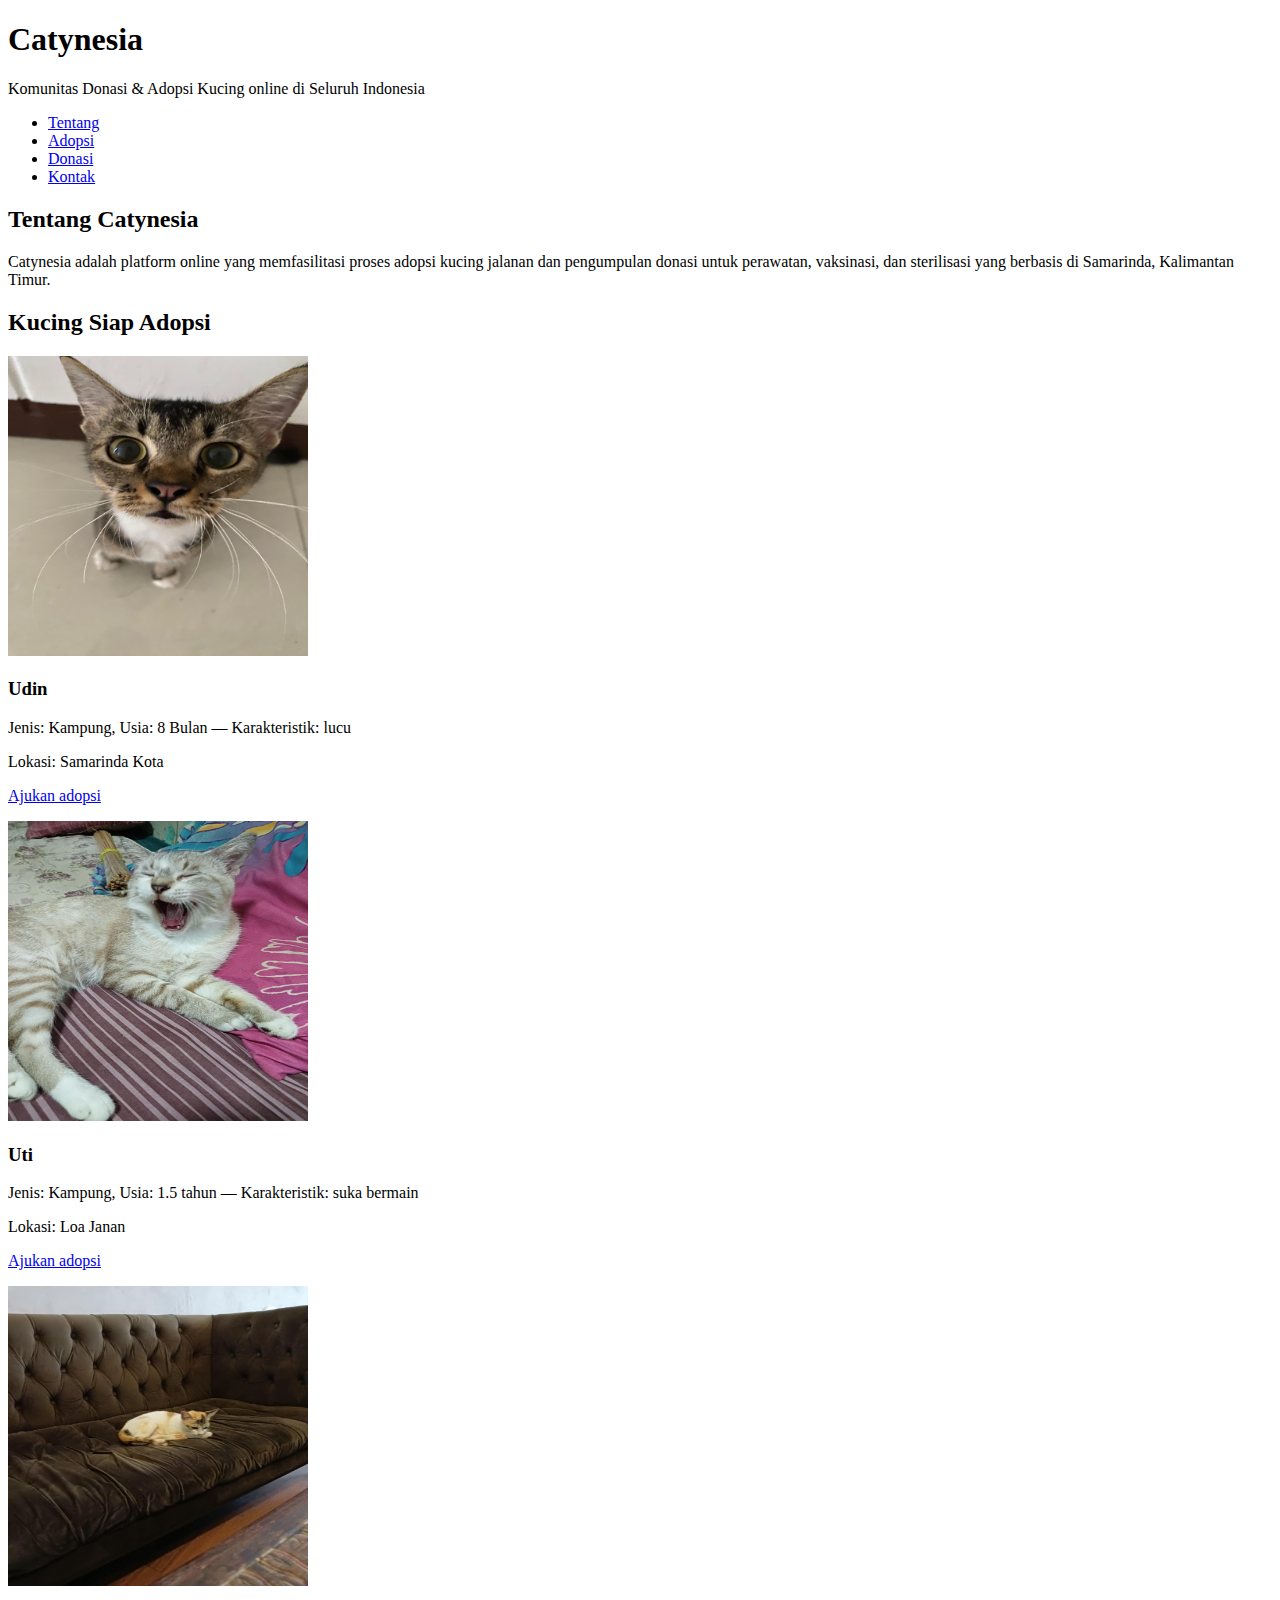
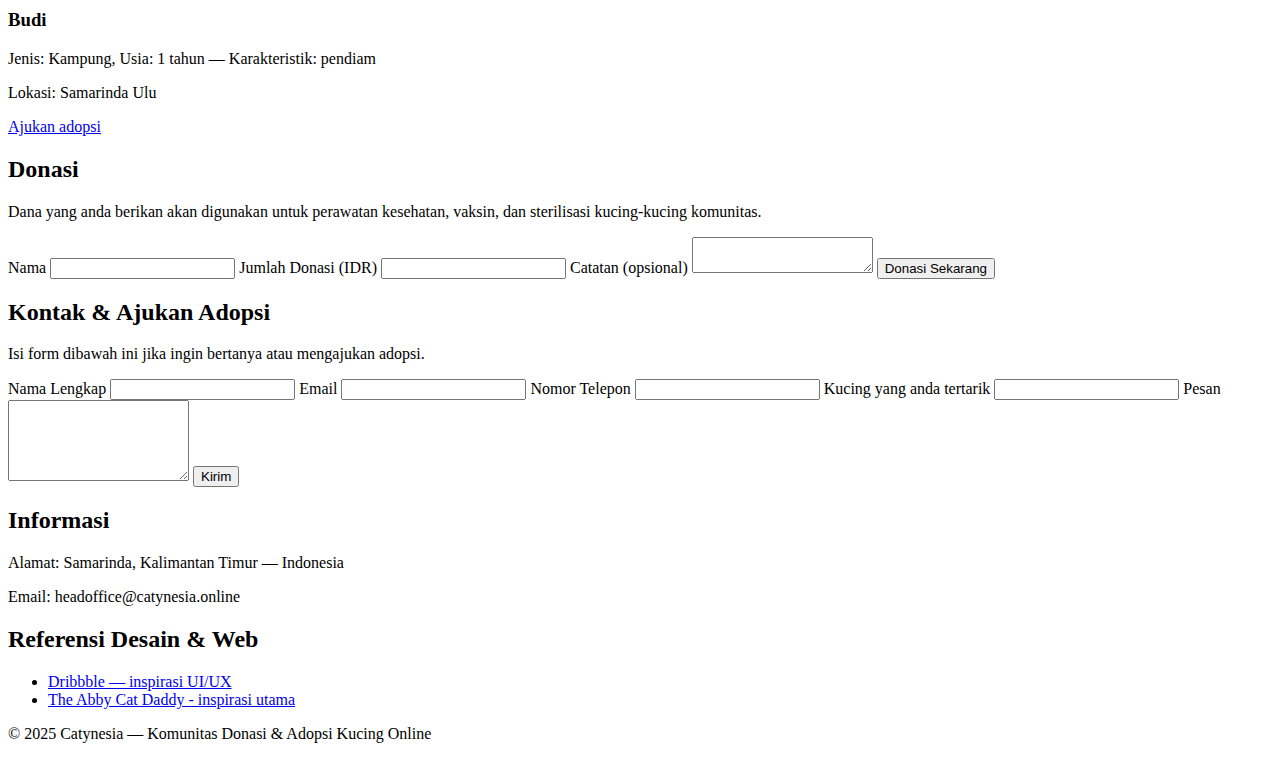
<file: index.html>
<!DOCTYPE html>
<html lang="id">
<head>
  <meta charset="utf-8" />
  <meta name="viewport" content="width=device-width,initial-scale=1" />
  <title>Catynesia — Donasi & Adopsi Kucing Online</title>
</head>
<body>
  <!-- Header -->
  <header>
    <div>
      <h1>Catynesia</h1>
      <p>Komunitas Donasi & Adopsi Kucing online di Seluruh Indonesia</p>
      <nav aria-label="Navigasi utama">
        <ul>
          <li><a href="#about">Tentang</a></li>
          <li><a href="#adopt">Adopsi</a></li>
          <li><a href="#donate">Donasi</a></li>
          <li><a href="#contact">Kontak</a></li>
        </ul>
      </nav>
    </div>
  </header>

  <main>
    <!-- Tentang -->
    <section id="about" aria-labelledby="about-heading">
      <h2 id="about-heading">Tentang Catynesia</h2>
      <p>Catynesia adalah platform online yang memfasilitasi proses adopsi kucing jalanan dan pengumpulan donasi untuk perawatan, vaksinasi, dan sterilisasi yang berbasis di Samarinda, Kalimantan Timur.</p>
    </section>

    <!-- Kucing yang Tersedia -->
    <section id="adopt" aria-labelledby="adopt-heading">
      <h2 id="adopt-heading">Kucing Siap Adopsi</h2>

      <img src="Udin.jpg" alt="Udin" width="300px" height="300px">
      <article aria-labelledby="cat1-title">
        <h3 id="cat1-title">Udin</h3>
        <p>Jenis: Kampung, Usia: 8 Bulan — Karakteristik: lucu</p>
        <p>Lokasi: Samarinda Kota</p>
        <p><a href="#contact" aria-describedby="adopt-instructions">Ajukan adopsi</a></p>
      </article>

      <img src="Uti.jpg" alt="Uti" width="300px" height="300px">
      <article aria-labelledby="cat2-title">
        <h3 id="cat2-title">Uti</h3>
        <p>Jenis: Kampung, Usia: 1.5 tahun — Karakteristik: suka bermain</p>
        <p>Lokasi: Loa Janan</p>
        <p><a href="#contact" aria-describedby="adopt-instructions">Ajukan adopsi</a></p>
      </article>

      <img src="Budi.jpg" alt="Budi" width="300px" height="300px">
      <article aria-labelledby="cat3-title">
        <h3 id="cat3-title">Budi</h3>
        <p>Jenis: Kampung, Usia: 1 tahun — Karakteristik: pendiam</p>
        <p>Lokasi: Samarinda Ulu</p>
        <p><a href="#contact" aria-describedby="adopt-instructions">Ajukan adopsi</a></p>
      </article>
    </section>

    <!-- Donasi -->
    <section id="donate" aria-labelledby="donate-heading">
      <h2 id="donate-heading">Donasi</h2>
      <p>Dana yang anda berikan akan digunakan untuk perawatan kesehatan, vaksin, dan sterilisasi kucing-kucing komunitas.</p>
      <form aria-label="Form donasi">
        <label for="donor-name">Nama</label>
        <input id="donor-name" name="donor-name" type="text" />

        <label for="donation-amount">Jumlah Donasi (IDR)</label>
        <input id="donation-amount" name="donation-amount" type="number" min="0" />

        <label for="donation-note">Catatan (opsional)</label>
        <textarea id="donation-note" name="donation-note"></textarea>

        <button type="submit">Donasi Sekarang</button>
      </form>
    </section>

    <!-- Kontak -->
    <section id="contact" aria-labelledby="contact-heading">
      <h2 id="contact-heading">Kontak & Ajukan Adopsi</h2>
      <p id="adopt-instructions">Isi form dibawah ini jika ingin bertanya atau mengajukan adopsi.</p>
      <form aria-label="Form kontak">
        <label for="contact-name">Nama Lengkap</label>
        <input id="contact-name" name="contact-name" type="text" required />

        <label for="contact-email">Email</label>
        <input id="contact-email" name="contact-email" type="email" required />

        <label for="contact-phone">Nomor Telepon</label>
        <input id="contact-phone" name="contact-phone" type="tel" />

        <label for="contact-cat">Kucing yang anda tertarik</label>
        <input id="contact-cat" name="contact-cat" type="cat" />

        <label for="contact-message">Pesan</label>
        <textarea id="contact-message" name="contact-message" rows="5"></textarea>

        <button type="submit">Kirim</button>
      </form>
    </section>
  </main>

  <!-- Footer, link referensi -->
  <footer>
    <section>
      <h2>Informasi</h2>
      <p>Alamat: Samarinda, Kalimantan Timur — Indonesia</p>
      <p>Email: headoffice@catynesia.online</p>
    </section>

    <section>
      <h2>Referensi Desain & Web</h2>
      <ul>
        <li><a href="https://dribbble.com/">Dribbble — inspirasi UI/UX</a></li>
        <li><a href="https://theabbycatdaddy.ca/">The Abby Cat Daddy - inspirasi utama</a></li>
      </ul>
    </section>

    <p>&copy; <span id="year">2025</span> Catynesia — Komunitas Donasi & Adopsi Kucing Online</p>
  </footer>
</body>
</html>
</file>
